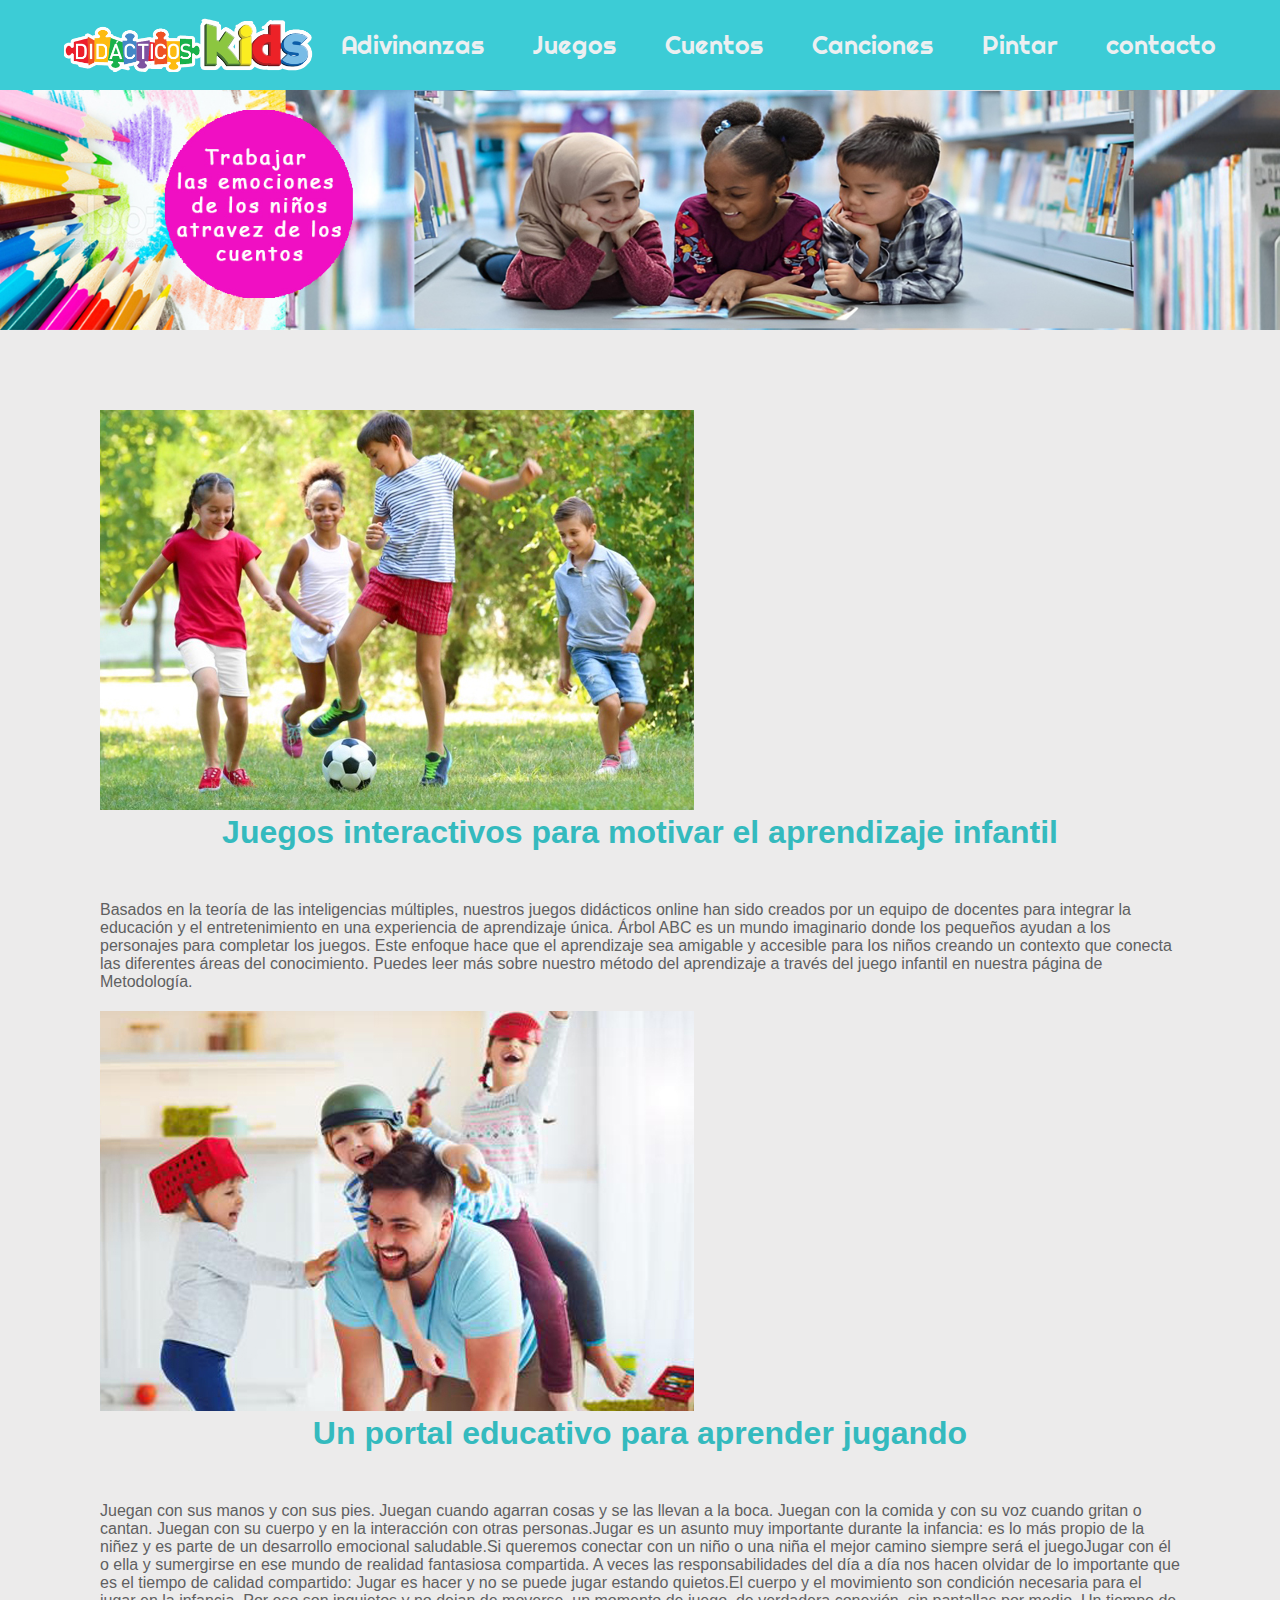
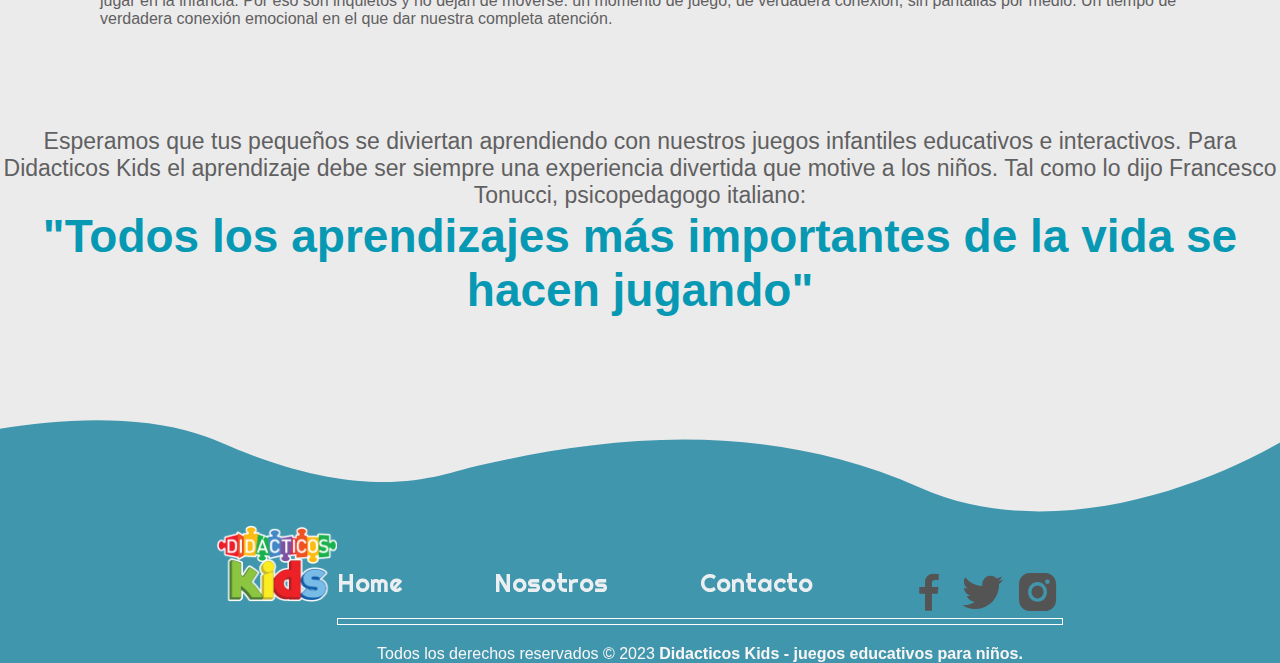
<file: index.html>
<!DOCTYPE html>
<html lang="en">

<head>
  <meta charset="UTF-8" />
  <meta name="viewport" content="width=device-width, initial-scale=1.0" />
  <link href="https://cdn.jsdelivr.net/npm/bootstrap@5.0.2/dist/css/bootstrap.min.css" rel="stylesheet"
    integrity="sha384-EVSTQN3/azprG1Anm3QDgpJLIm9Nao0Yz1ztcQTwFspd3yD65VohhpuuCOmLASjC" crossorigin="anonymous" />
  <link rel="stylesheet" href="https://cdn.jsdelivr.net/npm/bootstrap-icons@1.10.3/font/bootstrap-icons.css" />
  <link rel="stylesheet" href="style/style.css" />
  <link href="https://unpkg.com/boxicons@2.1.4/css/boxicons.min.css" rel="stylesheet" />
  <title>Aprendo jugando</title>
</head>

<body>
  <header id="inicio">
    <img class="logo" src="img/login.png" alt="Logo" />
    <button id="abrir" class="abrir-menu"><i class="bi bi-list"></i></button>
    <nav class="nav" id="nav">
      <button class="cerrar-menu" id="cerrar"><i class="bi bi-x"></i></button>
      <ul class="nav-list">
        <li>
          <a href="adivinanzas.html" target="_self">Adivinanzas</a>
        </li>
        <li><a href="juegos.html" target="_self">Juegos</a></li>
        <li><a href="cuentos.html">Cuentos</a></li>
        <li><a href="canciones.html" target="_self">Canciones</a></li>
        <li><a href="pintar.html">Pintar</a></li>
        <li><a href="formulario.html">contacto</a></li>
      </ul>
    </nav>
  </header>

  <div class="slider-container">
    <div class="slider">
      <div class="item-slide">
        <img src="img/slider/img2.jpg" alt="niña leyendo" />
      </div>
      <div class="item-slide">
        <img src="img/slider/img3.jpg" />
      </div>
      <div class="item-slide">
        <img src="img/slider/img1.jpg" />
      </div>
      <div class="item-slide">
        <img src="img/slider/img4.jpg" />
      </div>
    </div>
  </div>


 
    <div class="row">
      <div class="col-lg-6 col-12">
        <!--flex mx-auto es para centrar las imagenes en la tarjeta -->
        <img class="card-img-top flex " src="img/familia1.jpg" alt="imagen4">
      </div>

      <div class="py-6 col-lg-6 col-12  my-auto">
        <h1 class="htext">Juegos interactivos para motivar el aprendizaje infantil</h1>
        <p class="text">
          Basados en la teoría de las inteligencias múltiples, nuestros juegos
          didácticos online han sido creados por un equipo de docentes para
          integrar la educación y el entretenimiento en una experiencia de
          aprendizaje única. Árbol ABC es un mundo imaginario donde los pequeños
          ayudan a los personajes para completar los juegos. Este enfoque hace
          que el aprendizaje sea amigable y accesible para los niños creando un
          contexto que conecta las diferentes áreas del conocimiento. Puedes
          leer más sobre nuestro método del aprendizaje a través del juego
          infantil en nuestra página de Metodología.
        </p>
      </div>
    </div>


    <div class="row card flex-row-reverse">
      <div class="col-lg-6 col-12">
          <img class="card-img-top flex mx-auto" src="img/familia2.jpg" alt="imagen4">
      </div>

      <div class="py-5 col-lg-6 col-12">
          <h1 class="htext1">Un portal educativo para aprender jugando</h1>
          <p class="text">Juegan con sus manos y con sus pies. Juegan cuando agarran cosas y se
            las llevan a la boca. Juegan con la comida y con su voz cuando gritan
            o cantan. Juegan con su cuerpo y en la interacción con otras
            personas.Jugar es un asunto muy importante durante la infancia: es lo
            más propio de la niñez y es parte de un desarrollo emocional
            saludable.Si queremos conectar con un niño o una niña el mejor camino
            siempre será el juegoJugar con él o ella y sumergirse en ese mundo de
            realidad fantasiosa compartida. A veces las responsabilidades del día
            a día nos hacen olvidar de lo importante que es el tiempo de calidad
            compartido: Jugar es hacer y no se puede jugar estando quietos.El
            cuerpo y el movimiento son condición necesaria para el jugar en la
            infancia. Por eso son inquietos y no dejan de moverse. un momento de
            juego, de verdadera conexión, sin pantallas por medio. Un tiempo de
            verdadera conexión emocional en el que dar nuestra completa atención.
          </p>
          
      </div>
    </div>



    <div class="descripcion">
      <p>
        Esperamos que tus pequeños se diviertan aprendiendo con nuestros juegos
        infantiles educativos e interactivos. Para Didacticos Kids el aprendizaje debe
        ser siempre una experiencia divertida que motive a los niños. Tal como
        lo dijo Francesco Tonucci, psicopedagogo italiano:
      </p>
      <h1>
        "Todos los aprendizajes más importantes de la vida se hacen jugando"
      </h1>
    </div>

    <footer class="footer">
      <a href="#inicio"><img class="img-footer" src="img/LOGO11.png" alt="logo" /></a>
      <div>
        <ul class="nav-item-footer">
          <li><a href="#">Home</a></li>
          <li><a href="#">Nosotros</a></li>
          <li><a href="formulario.html">Contacto</a></li>

          <div class="icons">
            <a href="#"><i class="bx bxl-facebook" href="#"></i></a>
            <a href="#"><i class="bx bxl-twitter" href="#"></i></a>
            <a href="#"><i class="bx bxl-instagram-alt" href="#"></i></a>
          </div>
        </ul>
        <hr />
        <p class="copyright">
          Todos los derechos reservados © 2023<strong>
            Didacticos Kids - juegos educativos para niños.</strong>
        </p>
      </div>
    </footer>

    <script src="main.js"></script>
    <script src="https://cdn.jsdelivr.net/npm/bootstrap@5.0.2/dist/js/bootstrap.bundle.min.js"
      integrity="sha384-MrcW6ZMFYlzcLA8Nl+NtUVF0sA7MsXsP1UyJoMp4YLEuNSfAP+JcXn/tWtIaxVXM"
      crossorigin="anonymous"></script>
</body>

</html>
</file>
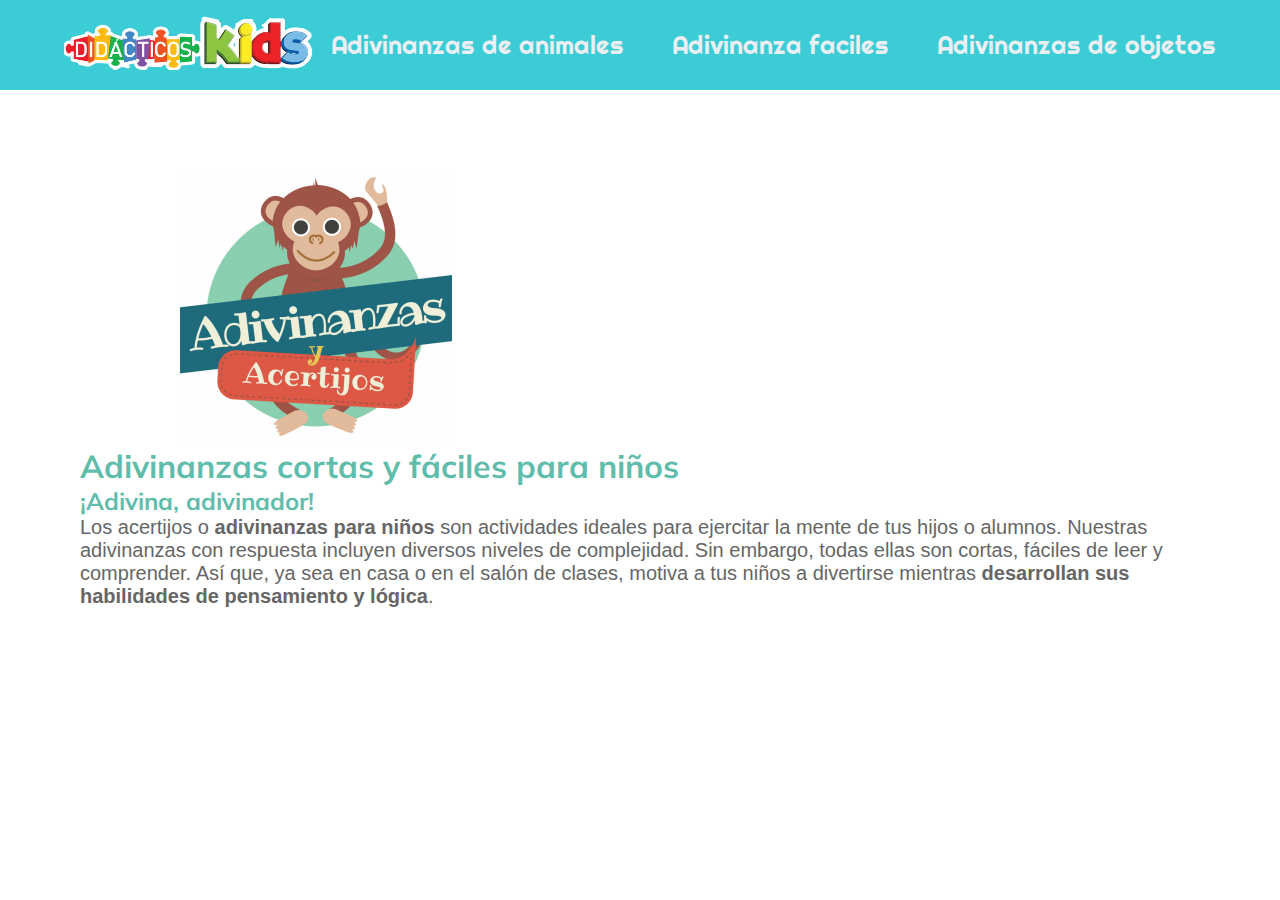
<file: adivinanzas.html>
<!DOCTYPE html>
<html lang="en">
  <head>
    <meta charset="UTF-8" />
    <meta name="viewport" content="width=device-width, initial-scale=1.0" />
    <link
      href="https://cdn.jsdelivr.net/npm/bootstrap@5.0.2/dist/css/bootstrap.min.css"
      rel="stylesheet"
      integrity="sha384-EVSTQN3/azprG1Anm3QDgpJLIm9Nao0Yz1ztcQTwFspd3yD65VohhpuuCOmLASjC"
      crossorigin="anonymous"
    />
    <link rel="stylesheet" href="https://cdn.jsdelivr.net/npm/bootstrap-icons@1.10.3/font/bootstrap-icons.css" />
    <link href="https://unpkg.com/boxicons@2.1.4/css/boxicons.min.css" rel="stylesheet" />
    <link rel="stylesheet" href="style/adivinanzas.css" />
    <link rel="stylesheet" href="index.html">
    
    <title>Adivinanzas</title>
  </head>
  <body>

       <header>
        <a class="logo" href="index.html"><img class="logo" src="img/login.png" alt="Logo" /></a>
        <button id="abrir" class="abrir-menu"><i class="bi bi-list"></i></button>
        <nav class="nav" id="nav">
          <button class="cerrar-menu" id="cerrar"><i class="bi bi-x"></i></button>
          <ul class="nav-list">
            <li><a href="animales.html">Adivinanzas de animales</a></li>
            <li><a href="#">Adivinanza faciles</a></li>
            <li><a href="#">Adivinanzas de objetos</a></li>
          </ul>
        </nav>
      </header>

      <div class="row" >
        <div class="col-lg-6 col-12">
          <!--flex mx-auto es para centrar las imagenes en la tarjeta -->
          <img class="mono card-img-top flex " style="max-width: 50%;" src="img/adivinanzas.png" alt="mono">
        </div>
        <div class="card py-6 col-lg-6 col-12">
          <h1 class="titulo">Adivinanzas cortas y fáciles para niños</h1>
          <h2 class="subtitulo">¡Adivina, adivinador!</h2>
          <p class="text">Los acertijos o <strong>adivinanzas para niños</strong> son actividades ideales para ejercitar la mente de tus hijos o alumnos. Nuestras adivinanzas con respuesta incluyen diversos niveles de complejidad. Sin embargo, todas ellas son cortas, fáciles de leer y comprender. Así que, ya sea en casa o en el salón de clases, motiva a tus niños a divertirse mientras <strong>desarrollan sus habilidades de pensamiento y lógica</strong>.
          </p>
        </div>
      </div>
    

    <script src="main2.js"></script>
    <script
    src="https://cdn.jsdelivr.net/npm/bootstrap@5.0.2/dist/js/bootstrap.bundle.min.js"
    integrity="sha384-MrcW6ZMFYlzcLA8Nl+NtUVF0sA7MsXsP1UyJoMp4YLEuNSfAP+JcXn/tWtIaxVXM"
    crossorigin="anonymous"
  ></script>  
  </body>
</html>
</file>
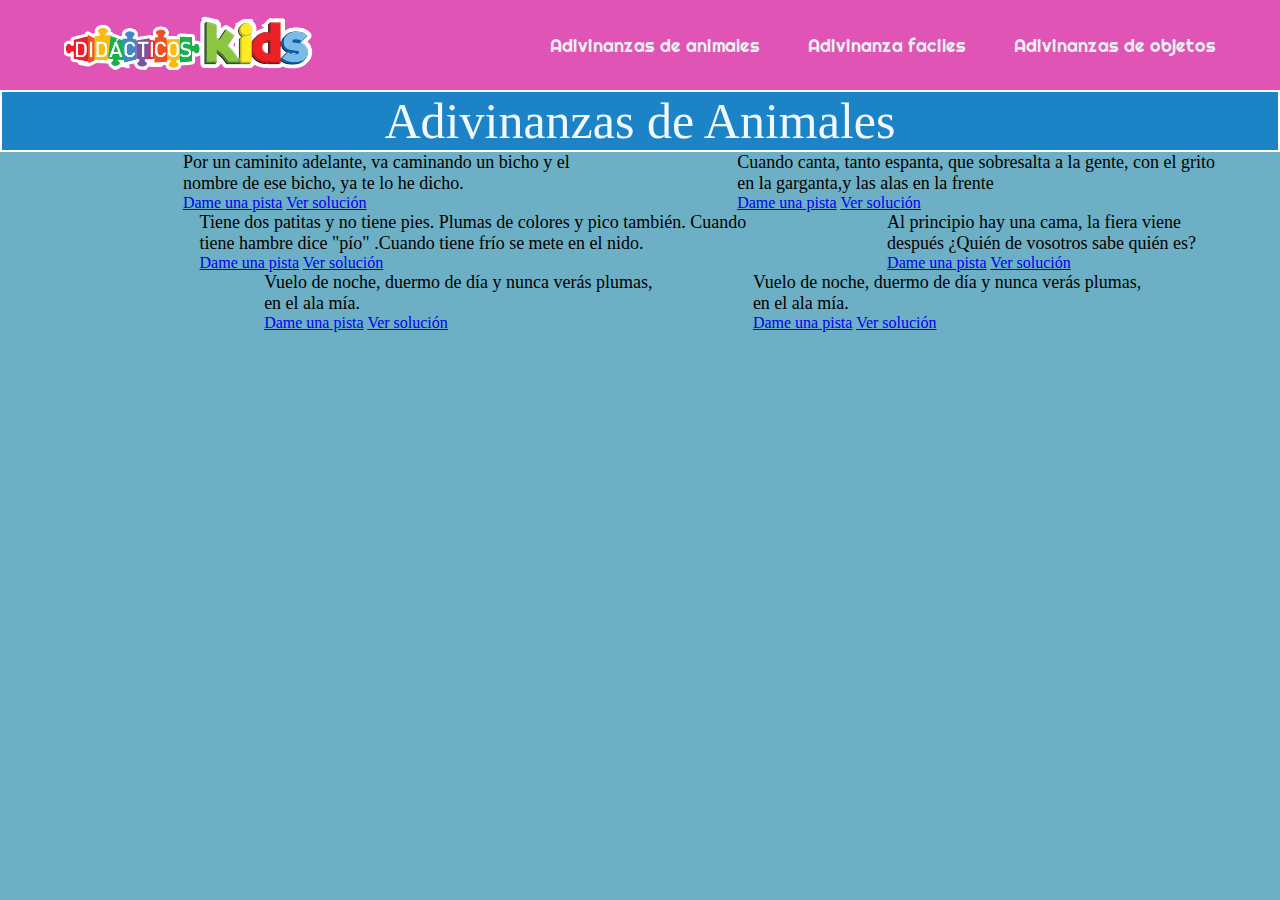
<file: animales.html>
<!DOCTYPE html>
<html lang="en">
<head>
  <meta charset="UTF-8">
  <meta name="viewport" content="width=device-width, initial-scale=1.0">
  <link
      href="https://cdn.jsdelivr.net/npm/bootstrap@5.0.2/dist/css/bootstrap.min.css"
      rel="stylesheet"
      integrity="sha384-EVSTQN3/azprG1Anm3QDgpJLIm9Nao0Yz1ztcQTwFspd3yD65VohhpuuCOmLASjC"
      crossorigin="anonymous"
    />
    <link rel="stylesheet" href="https://cdn.jsdelivr.net/npm/bootstrap-icons@1.10.3/font/bootstrap-icons.css" />
    <link rel="stylesheet" href="style/animales.css">
  <title>Adivinanzas de animales</title>
</head>
<body>


  
  <header>
    <a class="logo" href="index.html"><img class="logo" src="img/login.png" alt="Logo" /></a>
    <button id="abrir" class="abrir-menu"><i class="bi bi-list"></i></button>
    <nav class="nav" id="nav">
      <button class="cerrar-menu" id="cerrar"><i class="bi bi-x"></i></button>
      <ul class="nav-list">
        <li><a href="animales.html">Adivinanzas de animales</a></li>
        <li><a href="#">Adivinanza faciles</a></li>
        <li><a href="#">Adivinanzas de objetos</a></li>
      </ul>
    </nav>
  </header>

  <div class="titulo">
    <p>Adivinanzas de Animales</p>
  </div>

  <div class="row">
    <div class="col-sm-6 mb-3 mb-sm-0 mt-5">
      <div class="card">
        <div class="card-body">
          <p class="card-text">Por un caminito adelante, va caminando un bicho y el nombre de ese bicho, ya te lo he dicho.</p>
          <a href="#" class="btn btn-primary">Dame una pista</a>
          <a href="#" class="btn btn-primary">Ver solución</a>
        </div>
      </div>
    </div>
    <div class="col-sm-6 mt-5">
      <div class="card">
        <div class="card-body">
          <p class="card-text">Cuando canta, tanto espanta, que sobresalta a la gente, con el grito en la garganta,y las alas en la frente</p>
          <a href="#" class="btn btn-primary">Dame una pista</a>
          <a href="#" class="btn btn-primary">Ver solución</a>
        </div>
      </div>
    </div>
  </div>

  <div class="row">
    <div class="col-sm-6 mb-3 mb-sm-0 mt-5">
      <div class="card">
        <div class="card-body">
          <p class="card-text">Tiene dos patitas y no tiene pies. Plumas de colores y pico también. Cuando tiene hambre dice "pío" .Cuando tiene frío se mete en el nido.</p>
          <a href="#" class="btn btn-primary">Dame una pista</a>
          <a href="#" class="btn btn-primary">Ver solución</a>
        </div>
      </div>
    </div>
    <div class="col-sm-6 mt-5">
      <div class="card">
        <div class="card-body">
          <p class="card-text">Al principio hay una cama, la fiera viene después ¿Quién de vosotros sabe quién es? </p>
          <a href="#" class="btn btn-primary">Dame una pista</a>
          <a href="#" class="btn btn-primary">Ver solución</a>
        </div>
      </div>
    </div>
  </div>

  <div class="row">
    <div class="col-sm-6 mb-3 mb-sm-0 mt-5">
      <div class="card">
        <div class="card-body ">
          <p class="card-text">Vuelo de noche, duermo de día y nunca verás plumas, en el ala mía.</p>
          <a href="#" class="btn btn-primary">Dame una pista</a>
          <a href="#" class="btn btn-primary">Ver solución</a>
        </div>
      </div>
    </div>
    <div class="col-sm-6 mt-5">
      <div class="card">
        <div class="card-body">
          <p class="card-text">Vuelo de noche, duermo de día y nunca verás plumas, en el ala mía.</p>
          <a href="#" class="btn btn-primary">Dame una pista</a>
          <a href="#" class="btn btn-primary">Ver solución</a>
        </div>
      </div>
    </div>
  </div>





  <script src="main2.js"></script>
  <script
    src="https://cdn.jsdelivr.net/npm/bootstrap@5.0.2/dist/js/bootstrap.bundle.min.js"
    integrity="sha384-MrcW6ZMFYlzcLA8Nl+NtUVF0sA7MsXsP1UyJoMp4YLEuNSfAP+JcXn/tWtIaxVXM"
    crossorigin="anonymous"
  ></script>  
</body>
</html>
</file>
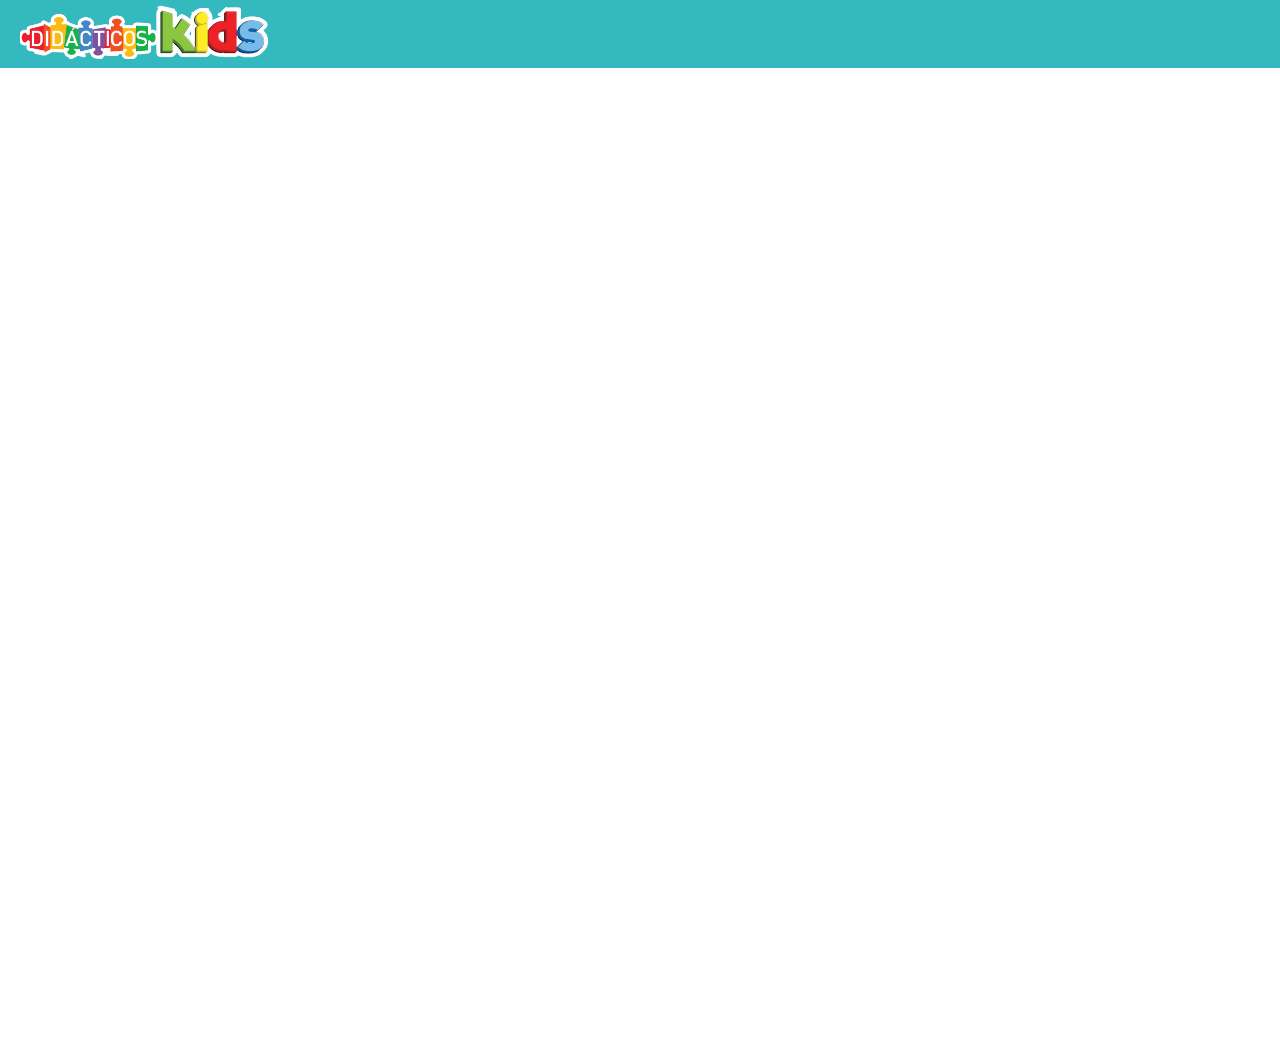
<file: canciones.html>
<!DOCTYPE html>
<html lang="en">
<head>
  <meta charset="UTF-8">
  <meta name="viewport" content="width=device-width, initial-scale=1.0">
  <link href="https://cdn.jsdelivr.net/npm/bootstrap@5.0.2/dist/css/bootstrap.min.css" rel="stylesheet"
    integrity="sha384-EVSTQN3/azprG1Anm3QDgpJLIm9Nao0Yz1ztcQTwFspd3yD65VohhpuuCOmLASjC" crossorigin="anonymous" />

  <link rel="stylesheet" href="./style/canciones.css">
  <title>Canciones</title>
</head>
<body>



  <nav class="navbar navbar-expand-lg bg-body-tertiary">
    <div class="container-fluid">
      <a class="navbar-brand" href="index.html"><img class="logo" src="img/login.png" alt=""></a>
      
    </div>
  </nav>




    <div class="ratio ratio-16x9 video">
      <iframe width="760" height="515" src="https://www.youtube.com/embed/3XZs7fR_eI8?si=xzvlFjSMqExITq4t" title="YouTube video player" frameborder="0" allow="accelerometer; autoplay; clipboard-write; encrypted-media; gyroscope; picture-in-picture; web-share" allowfullscreen></iframe>
    </div>

 
  <div class="ratio ratio-16x9 video">
    <iframe width="760" height="515" src="https://www.youtube.com/embed/XlVyqq4KPj0?si=EmwyTLF5l1xIcBuM&amp;start=3" title="YouTube video player" frameborder="0" allow="accelerometer; autoplay; clipboard-write; encrypted-media; gyroscope; picture-in-picture; web-share" allowfullscreen></iframe>
  </div>
  



  <script src="https://cdn.jsdelivr.net/npm/bootstrap@5.0.2/dist/js/bootstrap.bundle.min.js"
      integrity="sha384-MrcW6ZMFYlzcLA8Nl+NtUVF0sA7MsXsP1UyJoMp4YLEuNSfAP+JcXn/tWtIaxVXM"
      crossorigin="anonymous"></script>
</body>
</html>
</file>
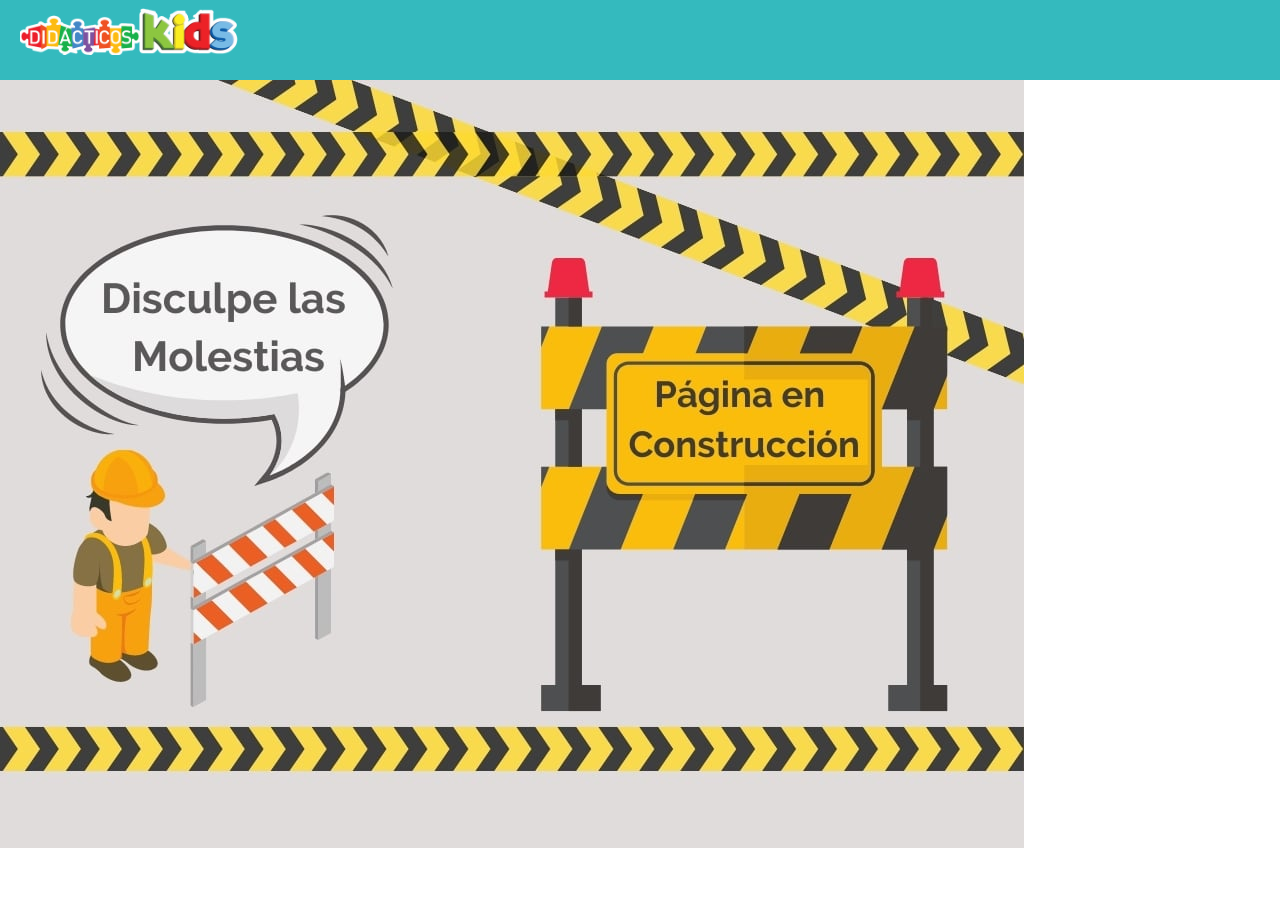
<file: cuentos.html>
<!DOCTYPE html>
<html lang="en">
<head>
  <meta charset="UTF-8">
  <meta name="viewport" content="width=device-width, initial-scale=1.0">
  <link href="https://cdn.jsdelivr.net/npm/bootstrap@5.0.2/dist/css/bootstrap.min.css" rel="stylesheet"
    integrity="sha384-EVSTQN3/azprG1Anm3QDgpJLIm9Nao0Yz1ztcQTwFspd3yD65VohhpuuCOmLASjC" crossorigin="anonymous" />

  <link rel="stylesheet" href="./style/cuentos.css">
  <title>Cuentos</title>
</head>
<body>
  
  <div class="contain">
    <div class="row">
      <a class="logo" href="index.html"><img class="logo" src="img/login.png" alt=""></a>
    </div>
  </div>

  <div>
    <img src="img/Pagina-en-construccion.jpg" class="img-fluid" alt="construccion">
 </div>

  



  <script src="https://cdn.jsdelivr.net/npm/bootstrap@5.0.2/dist/js/bootstrap.bundle.min.js"
      integrity="sha384-MrcW6ZMFYlzcLA8Nl+NtUVF0sA7MsXsP1UyJoMp4YLEuNSfAP+JcXn/tWtIaxVXM"
      crossorigin="anonymous"></script>
</body>
</html>
</file>
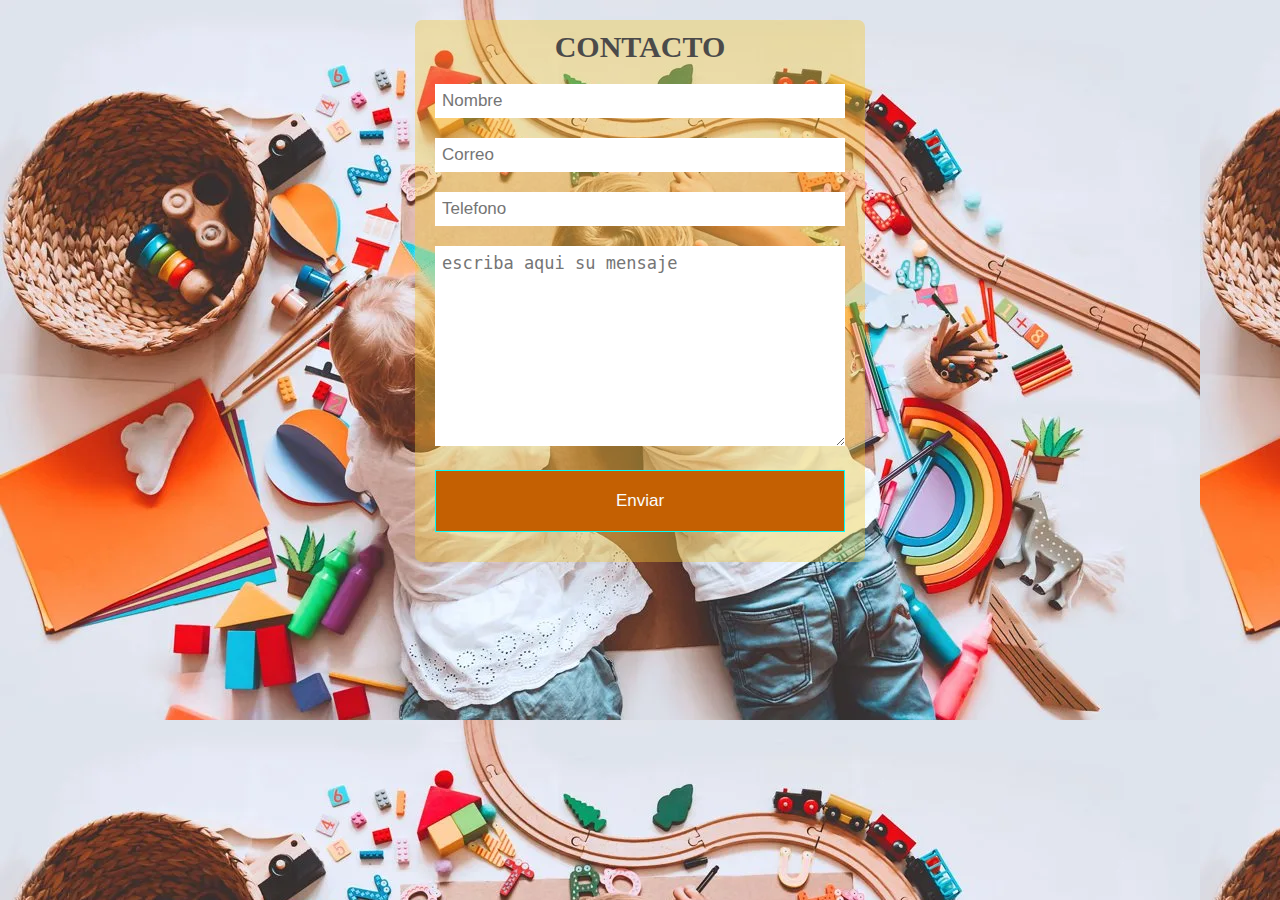
<file: formulario.html>
<!DOCTYPE html>
<html lang="en">
<head>
  <meta charset="UTF-8">
  <meta name="viewport" content="width=device-width, initial-scale=1.0">
  <link rel="stylesheet" href="./style/formulario.css">
  <title>Document</title>
</head>
<body>
  <form action="">
    <h2>CONTACTO</h2>
    <input type="text" name="Nombre" placeholder="Nombre">
    <input type="text" name="correo" placeholder="Correo">
    <input type="text" name="telefono" placeholder="Telefono">
    <textarea name="mensaje"  placeholder="escriba aqui su mensaje"></textarea>
    <input type="button" value="Enviar" id="boton">
  </form>
</body>
</html>
</file>
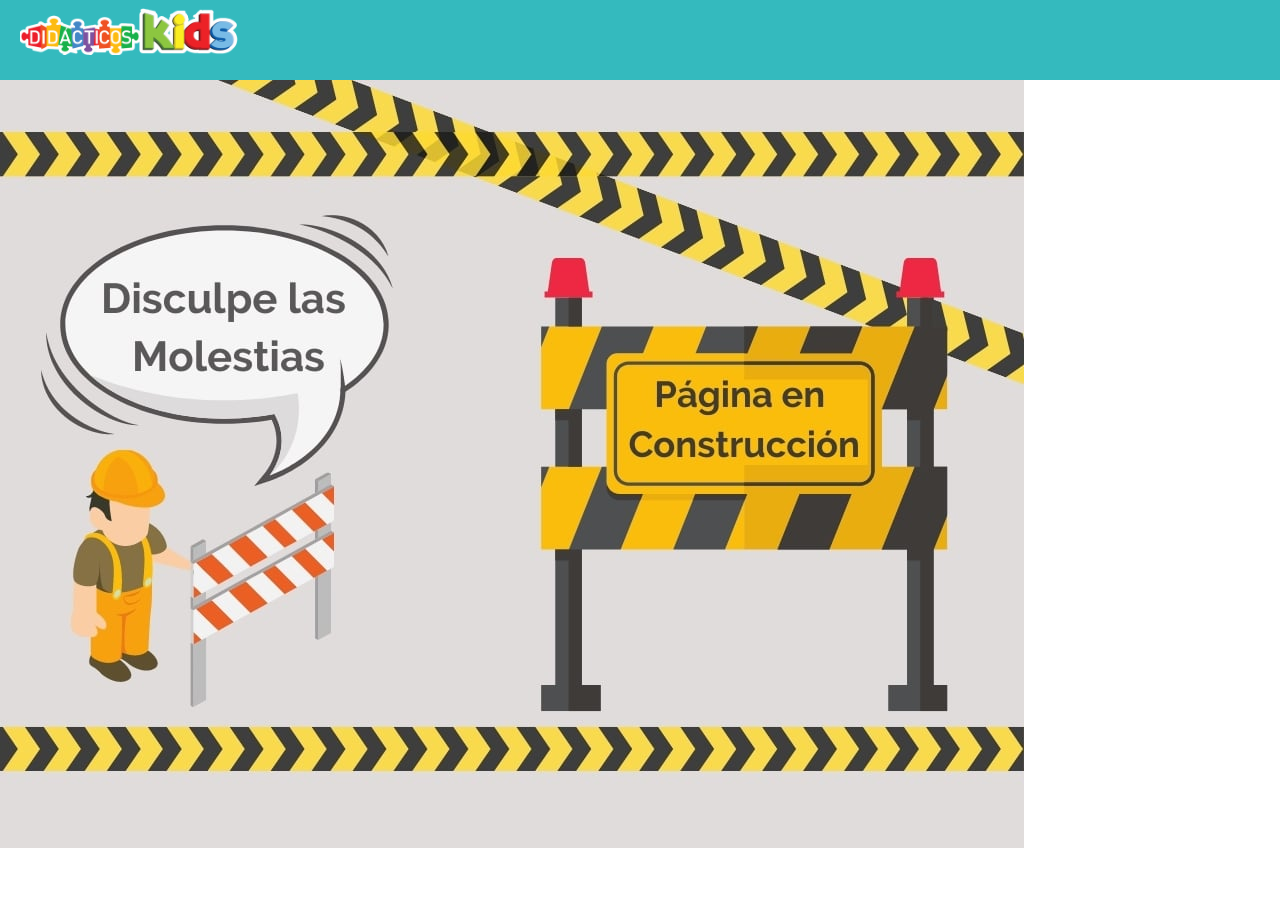
<file: juegos.html>
<!DOCTYPE html>
<html lang="en">
<head>
  <meta charset="UTF-8">
  <meta name="viewport" content="width=device-width, initial-scale=1.0">
  <link href="https://cdn.jsdelivr.net/npm/bootstrap@5.0.2/dist/css/bootstrap.min.css" rel="stylesheet"
    integrity="sha384-EVSTQN3/azprG1Anm3QDgpJLIm9Nao0Yz1ztcQTwFspd3yD65VohhpuuCOmLASjC" crossorigin="anonymous" />

  <link rel="stylesheet" href="./style/juegos.css">
  <title>Juegos</title>
</head>
<body>
  
  <div class="contain">
    <div class="row">
      <a class="logo" href="index.html"><img class="logo" src="img/login.png" alt=""></a>
    </div>
  </div>
  <div>
     <img src="img/Pagina-en-construccion.jpg" class="img-fluid" alt="construccion">
  </div>
  



  <script src="https://cdn.jsdelivr.net/npm/bootstrap@5.0.2/dist/js/bootstrap.bundle.min.js"
      integrity="sha384-MrcW6ZMFYlzcLA8Nl+NtUVF0sA7MsXsP1UyJoMp4YLEuNSfAP+JcXn/tWtIaxVXM"
      crossorigin="anonymous"></script>
</body>
</html>
</file>
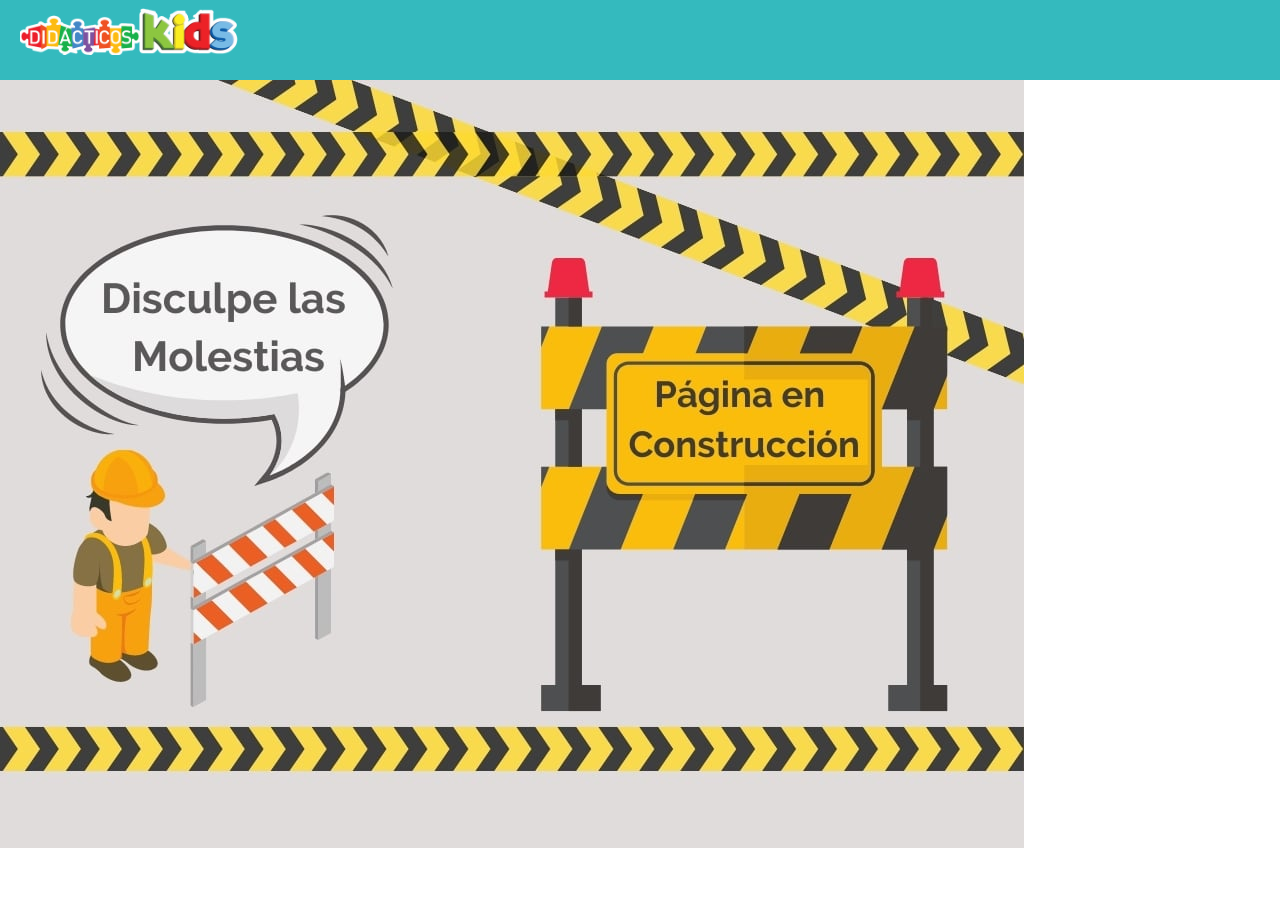
<file: pintar.html>
<!DOCTYPE html>
<html lang="en">
<head>
  <meta charset="UTF-8">
  <meta name="viewport" content="width=device-width, initial-scale=1.0">
  <link href="https://cdn.jsdelivr.net/npm/bootstrap@5.0.2/dist/css/bootstrap.min.css" rel="stylesheet"
    integrity="sha384-EVSTQN3/azprG1Anm3QDgpJLIm9Nao0Yz1ztcQTwFspd3yD65VohhpuuCOmLASjC" crossorigin="anonymous" />

  <link rel="stylesheet" href="./style/pintar.css">
  <title>Pintamos</title>
</head>
<body>
  
  <div class="contain">
    <div class="row">
      <a class="logo" href="index.html"><img class="logo" src="img/login.png" alt=""></a>
    </div>
  </div>
  <div>
     <img src="img/Pagina-en-construccion.jpg" class="img-fluid" alt="construccion">
  </div>
  



  <script src="https://cdn.jsdelivr.net/npm/bootstrap@5.0.2/dist/js/bootstrap.bundle.min.js"
      integrity="sha384-MrcW6ZMFYlzcLA8Nl+NtUVF0sA7MsXsP1UyJoMp4YLEuNSfAP+JcXn/tWtIaxVXM"
      crossorigin="anonymous"></script>
</body>
</html>
</file>
<file: style/style.css>
@import url("https://fonts.googleapis.com/css2?family=Pacifico&family=Righteous&display=swap");

* {
  margin: 0;
  padding: 0;
  box-sizing: border-box;
  font-family: sans-serif;
}
body {
  background: rgb(236, 235, 235);
}

header {
  display: flex;
  align-items: center;
  justify-content: flex-end;
  height: 90px;
  background-color: #3cccd6;
  padding: 3px 5%;
}

.logo {
  max-width: 7rem;
  cursor: pointer;
  margin-right: auto;
  max-width: 16rem;
  transition: all 0.3s;
}

.logo:hover {
  transform: scale(1.3);
}
.nav-list {
  list-style-type: none;
  display: flex;
  gap: 3rem;
}

.nav-list li a {
  text-decoration: none;
  color: #eceff1;
  font-family: "Righteous", cursive;
  font-size: 25px;
}

.nav-list a:hover {
  color: #ffbc0e;
}

.abrir-menu,
.cerrar-menu {
  display: none;
}

@media screen and (max-width: 768px) {
  .abrir-menu,
  .cerrar-menu {
    display: block;
    border: 0;
    font-size: 1.25rem;
    background-color: transparent;
    cursor: pointer;
  }

  .abrir-menu {
    color: #fdfbfb;
  }

  .cerrar-menu {
    color: #fcfbfb;
  }

  .nav {
    z-index: 20;
    opacity: 0;
    visibility: hidden;
    display: flex;
    flex-direction: column;
    align-items: end;
    gap: 1rem;
    
    position: absolute;
    top: 0;
    right: 0;
    bottom: 0;
    background-color: #34babe;
    padding: 2rem;
    box-shadow: 0 0 0 100vmax rgba(0, 0, 0, 0.5);
  }

  .nav.visible {
    opacity: 1;
    visibility: visible;
  }

  .nav-list {
    flex-direction: column;
    align-items: end;
  }

  .nav-list li a {
    color: #f8f7f7ec;
    font-size: 18px;
  }
}

.slider-container {
  position: relative;
  width: 100%;
  height: 300px;
  overflow: hidden;
}

.slider {
  display: flex;
  transform: translate3d(0, 0, 0);
  transition: all 10ms;
  animation-name: autoplay;
  animation-duration: 20s;
  animation-direction: alternate;
  animation-iteration-count: infinite;
}

.item-slide {
  position: relative;
  display: flex;
  flex-direction: column;
  flex-shrink: 0;
  flex-grow: 0;
  width: 100%;
}

@keyframes autoplay {
  25% {
    transform: translate3d(calc(-100% * 0), 0, 0);
  }
  50% {
    transform: translate3d(calc(-100% * 1), 0, 0);
  }
  75% {
    transform: translate3d(calc(-100% * 2), 0, 0);
  }
  100% {
    transform: translate3d(calc(-100% * 3), 0, 0);
  }
}
@media (max-width: 768px) {
  .slider-container {
    margin: 0px;
  }
}


.row {
  margin: 20px 100px 0px 100px;
}

.card {
  background: rgb(236, 235, 235);
  border: 0;
}

@media (max-width: 768px) {
  .row {
    margin: -150px 0px 0px 0px;
  }
  .card {
    margin: 0;
  }
}

h1 {
  color: #34babe;
  text-align: center;
  
}
.text {
  color: #5f6061;
  margin-top: 50px;
}







.descripcion {
  font-size: 23px;
  margin-top: 100px;
  text-align: center;
  color: #5f6061;
}

.descripcion h1 {
  color: rgb(7, 153, 179);
}

@media (max-width: 768px) {
  .descripcion {
    font-size: 18px;
    margin: auto;
  }
}

.footer {
  margin-top: 100px;
  padding: 50px 0px 0px;
  display: flex;
  align-items: center;
  justify-content: center;
  background-color: #4097ad;
  -webkit-mask-image: url("../img/background-footer.svg");
  mask-image: url("../img/background-footer.svg");
  -webkit-mask-size: cover;
  mask-size: cover;
}
.nav-item-footer {
  display: flex;
  flex-wrap: wrap;
  justify-content: space-between;
  max-width: 1200px;
  margin: auto;
  margin-top: 100px;
  list-style: none;
}

@media (max-width: 768px) {
  .nav-item-footer {
    display: block;
    margin: 0px 20px 0px 0px;
  }
  .icons {
    margin-top: 10px;
    justify-content: space-between;
  }
  
}

.nav-item-footer li a {
  text-decoration: none;
  color: #eceff1;
  font-family: "Righteous", cursive;
  font-size: 25px;
}
.nav-item-footer a:hover {
  opacity: 0.4;
}

.img-footer {
  justify-content: left;
  width: 120px;
  max-width: 16rem;
  transition: all 0.3s;
}

.img-footer:hover {
  transform: scale(1.3);
}

.copyright {
  max-width: 1200px;
  margin: auto;
  text-align: center;
  padding: 0px 40px;
}

.copyright {
  margin-top: 20px;
  color: #f8f5f5;
}

hr {
  border: 1px solid white;
  height: 7px;
}

.bx {
  font-size: 50px;
  color: rgb(85, 84, 84);
}
</file>
<file: style/adivinanzas.css>
@import url('https://fonts.googleapis.com/css2?family=Mulish:wght@600&family=Pacifico&family=Righteous&display=swap');

@import url("https://fonts.googleapis.com/css2?family=Pacifico&family=Righteous&display=swap");

* {
  padding: 0;
  margin: 0;
  box-sizing: border-box;
  font-family: sans-serif;
}


header {
  display: flex;
  align-items: center;
  justify-content: flex-end;
  height: 90px;
  background-color: #3cccd6;
  padding: 3px 5%;
}

.logo {
  max-width: 7rem;
  cursor: pointer;
  margin-right: auto;
  max-width: 16rem;
  transition: all 0.3s;
}

.logo:hover {
  transform: scale(1.1);
}
.nav-list {
  list-style-type: none;
  display: flex;
  gap: 3rem;
}

.nav-list li a {
  text-decoration: none;
  color: #eceff1;
  font-family: "Righteous", cursive;
  font-size: 25px;
}

.nav-list a:hover {
  color: #ffbc0e;
}

.abrir-menu,
.cerrar-menu {
  display: none;
}

@media screen and (max-width: 768px) {
  .abrir-menu,
  .cerrar-menu {
    display: block;
    border: 0;
    font-size: 1.25rem;
    background-color: transparent;
    cursor: pointer;
  }

  .abrir-menu {
    color: #fdfbfb;
  }

  .cerrar-menu {
    color: #fcfbfb;
  }

  .nav {
    z-index: 20;
    opacity: 0;
    visibility: hidden;
    display: flex;
    flex-direction: column;
    align-items: end;
    gap: 1rem;
    position: absolute;
    top: 0;
    right: 0;
    bottom: 0;
    background-color: #34babe;
    padding: 2rem;
    box-shadow: 0 0 0 100vmax rgba(0, 0, 0, 0.5);
  }

  .nav.visible {
    opacity: 1;
    visibility: visible;
  }

  .nav-list {
    flex-direction: column;
    align-items: end;
  }

  .nav-list li a {
    color: #f8f7f7ec;
    font-size: 18px;
  }
}




.row {
  justify-content: center;
  align-items: center;
  margin: 80px;
 }
 h1, h2 {
   font-family: 'Mulish', sans-serif;
   color: rgb(21,160,133,.7);
  
 }
 p {
   font-size: 20px;
   color: #666;
 } 
 
 .card-img-top {
   margin-left: 100px;
 }
 
 .card {
   border: 0;
   
 }

 @media (max-width: 768px) {
  .row{
    display: block;
  }
  h1, h2, p {
    width: 100%;
    margin: 0;
    font-size: 16px;
  }

 }

.mono {
  max-width: 7rem;
  cursor: pointer;
  margin-right: auto;
  max-width: 16rem;
  transition: all 0.3s;
}

.mono:hover {
  transform: scale(1.3);
}
</file>
<file: style/animales.css>
@import url('https://fonts.googleapis.com/css2?family=Mulish:wght@600&family=Pacifico&family=Righteous&display=swap');

@import url("https://fonts.googleapis.com/css2?family=Pacifico&family=Righteous&display=swap");


* {
  padding: 0;
  margin: 0;
  box-sizing: border-box;
}


body {
  background: rgb(109, 176, 197);
}


header {
  display: flex;
  align-items: center;
  justify-content: flex-end;
  height: 90px;
  background-color: #e054b6;
  padding: 3px 5%;
  box-sizing: border-box;
}

.logo {
  max-width: 7rem;
  cursor: pointer;
  margin-right: auto;
  max-width: 16rem;
  transition: all 0.3s;
}

.logo:hover {
  transform: scale(1.1);
}
.nav-list {
  list-style-type: none;
  display: flex;
  gap: 3rem;
}

.nav-list li a {
  text-decoration: none;
  color: #eceff1;
  font-family: "Righteous", cursive;
  font-size: 18px;
}

.nav-list a:hover {
  color: #ffbc0e;
}

.abrir-menu,
.cerrar-menu {
  display: none;
}

@media screen and (max-width: 768px) {
  .abrir-menu,
  .cerrar-menu {
    display: block;
    border: 0;
    font-size: 1.25rem;
    background-color: transparent;
    cursor: pointer;
  }

  .abrir-menu {
    color: #fdfbfb;
  }

  .cerrar-menu {
    color: #fcfbfb;
  }

  .nav {
    z-index: 20;
    opacity: 0;
    visibility: hidden;
    display: flex;
    flex-direction: column;
    align-items: end;
    gap: 1rem;
    
    position: absolute;
    top: 0;
    right: 0;
    bottom: 0;
    background-color: #34babe;
    padding: 2rem;
    box-shadow: 0 0 0 100vmax rgba(0, 0, 0, 0.5);
  }

  .nav.visible {
    opacity: 1;
    visibility: visible;
  }

  .nav-list {
    flex-direction: column;
    align-items: end;
  }

  .nav-list li a {
    color: #f8f7f7ec;
    font-size: 18px;
  }
}

.titulo p{
  color: aliceblue;
  text-align: center;
  font-size: 50px;
  border: 2px solid white;
  background: #1d83c7;
}
.row {
  display: flex;
  justify-content: center;
  align-items: center;
  width: 100%;
  margin: 0px 5%;
  padding: 0px 5%;
  
}

.card{
  display: flex;
  justify-content: center;
  align-items: center;
  width: 100%;
  
  padding: 0px 10%;
}

p {
  font-size: 18px;
}

@media (max-width: 768px) {
  .row {
    margin: auto;

  }
  .titulo p {
    font-size: 40px;
  }
  .btn {
    display: block;
    margin: 5px 0px 0px 5px;
  }
}
</file>
<file: style/canciones.css>
* {
  padding: 0;
  margin: 0;
  box-sizing: border-box;
}

/* body {
  background-image: url(../img/musicFondo.jpg);
  background-repeat: no-repeat;
  background-position: 110%
  
  
} */


.navbar {
  background-color: #34babe;
}
.logo {
  max-width: 7rem;
  max-width: 16rem;
  cursor: pointer;
  
  transition: all 0.3s;
  margin: 5px 20px;
}

.logo:hover {
  transform: scale(1.1);
}

@media (max-width: 768px) {
  
  .logo {
    max-width: 14rem;
    margin: 8px 10px;
  }
}



.video {
  width: 660px;
  height: 415px;
  margin: 20px 20px;
  position: relative;
  display: flex;
}

@media (max-width: 600px) {
  .video {
    margin: 10px 30px;
    justify-content: center;
    align-items: center;
   

    width: 330px;
    height: 207px;
    
    display: block;
  }
}
</file>
<file: style/cuentos.css>
* {
  padding: 0;
  margin: 0;
  box-sizing: border-box;
  
}


.row {
  background-color: #34babe;
  width: auto;
  height: 80PX;
}
.logo {
  max-width: 7rem;
  max-width: 16rem;
  cursor: pointer;
  
  transition: all 0.3s;
  margin: 5px 20px;
}

.logo:hover {
  transform: scale(1.1);
}
@media {
  .logo {
    max-width: 14rem;
    margin: 8px 10px;
  }
}
</file>
<file: style/formulario.css>
body {
  background-image: url(../img/fondo2.webp);
  background-size: 100w, 100h;
  background-attachment: fixed;
  margin: 0;
}
/* esto es para que la imagen del background sea responsive; */


form {
  width: 450px;
  margin: auto;
  background: rgba(243, 199, 55, 0.4);
  padding: 10px 20px;
  box-sizing: border-box;
  margin-top: 20px;
  border-radius: 7px;
}

h2 {
  color: #4b4a4a;
  text-align: center;
  margin: 0;
  font-size: 30px;
  margin-bottom: 20px;
}

input, textarea {
  width: 100%;
  margin-bottom: 20px;
  padding: 7px;
  box-sizing: border-box;
  font-size: 17px;
  border: none;
}


textarea {
  min-height: 200px;
  max-height: 400px;
  max-width: 100%;
}


#boton {
  background: #c46002;
  color: rgb(250, 253, 253);
  padding: 20px;
  border: 1px solid aqua;
}

#boton:hover {
  cursor: pointer;
}
/* @media son condicionales de estilos como un if */
@media (max-width: 480px) {
  form{
  width: 100%;}
}
</file>
<file: style/juegos.css>
* {
  padding: 0;
  margin: 0;
  box-sizing: border-box;
}

.row {
  background-color: #34babe;
  width: auto;
  height: 80PX;
}
.logo {
  max-width: 7rem;
  max-width: 16rem;
  cursor: pointer;
  
  transition: all 0.3s;
  margin: 5px 20px;
}

.logo:hover {
  transform: scale(1.1);
}
@media {
  .logo {
    max-width: 14rem;
    margin: 8px 10px;
  }
}
</file>
<file: style/pintar.css>
* {
  padding: 0;
  margin: 0;
  box-sizing: border-box;
}

.row {
  background-color: #34babe;
  width: auto;
  height: 80PX;
}
.logo {
  max-width: 7rem;
  max-width: 16rem;
  cursor: pointer;
  
  transition: all 0.3s;
  margin: 5px 20px;
}

.logo:hover {
  transform: scale(1.1);
}
@media {
  .logo {
    max-width: 14rem;
    margin: 8px 10px;
  }
}
</file>
